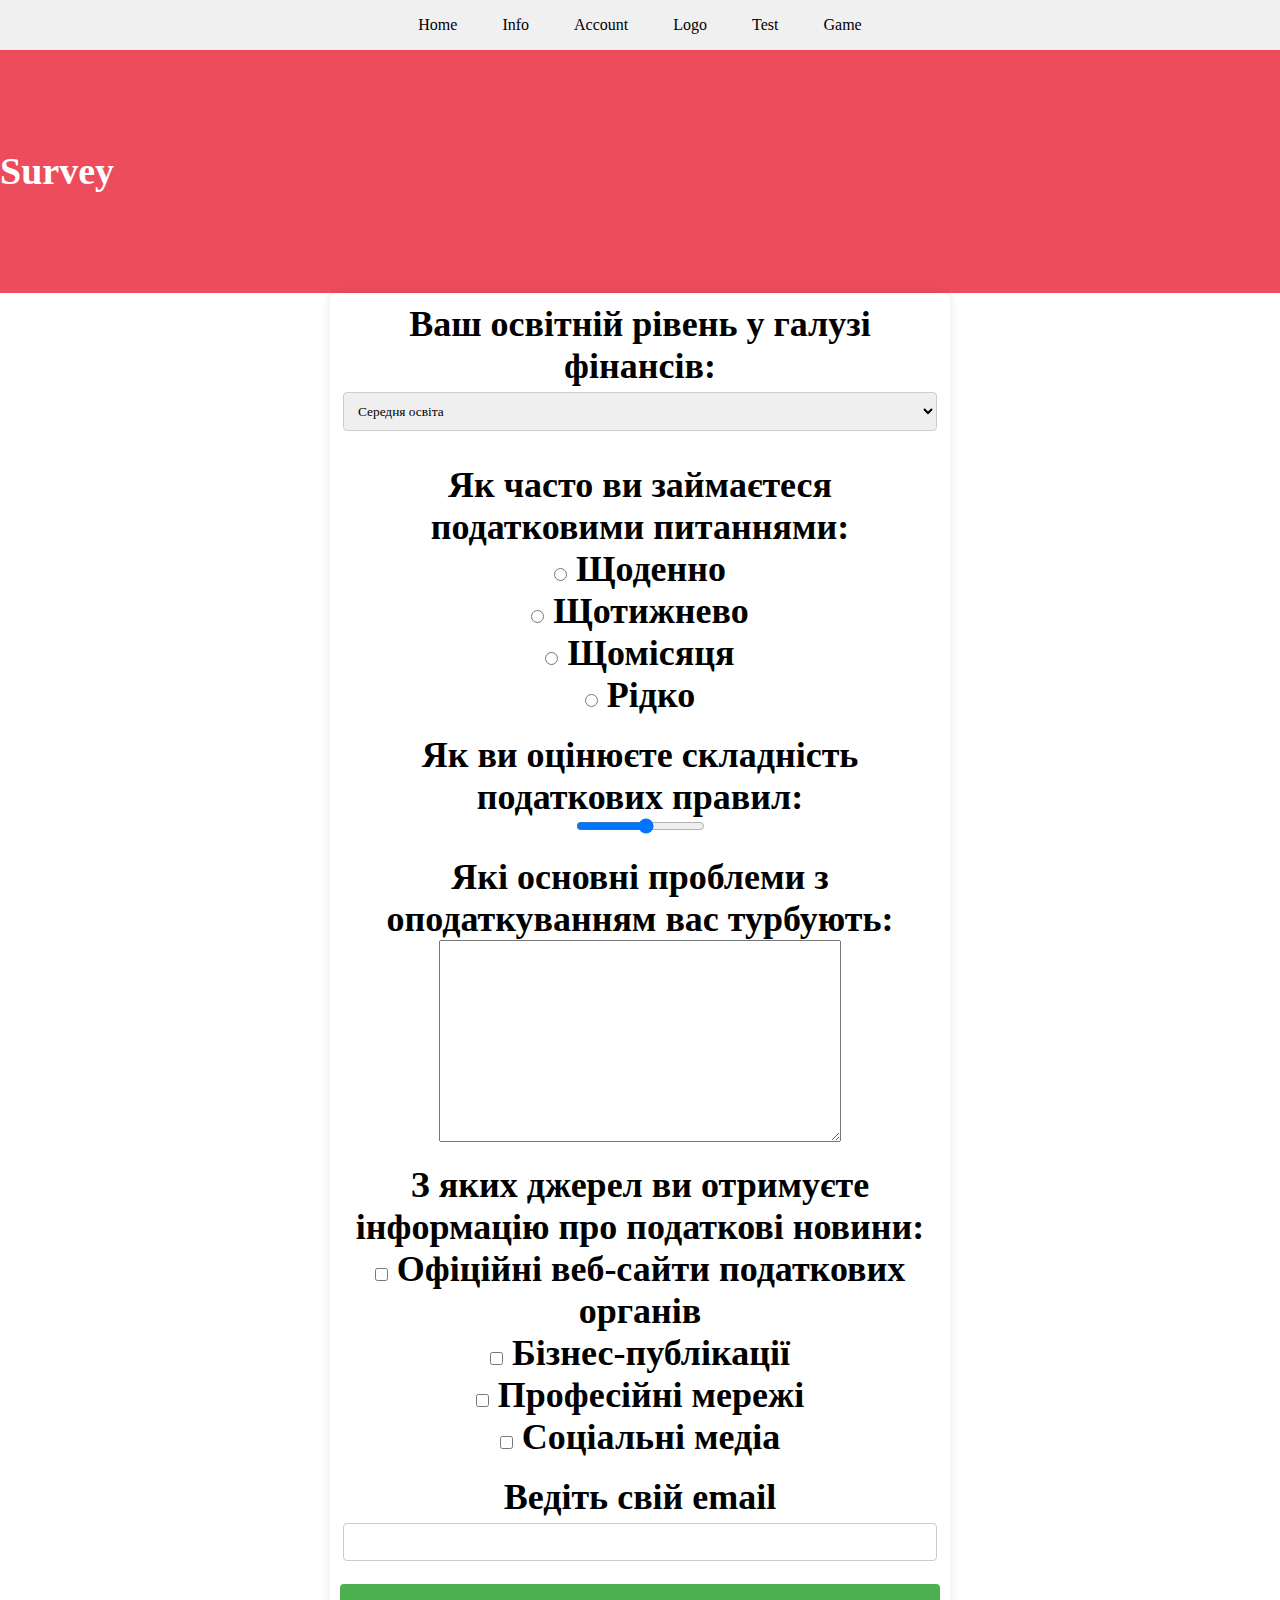
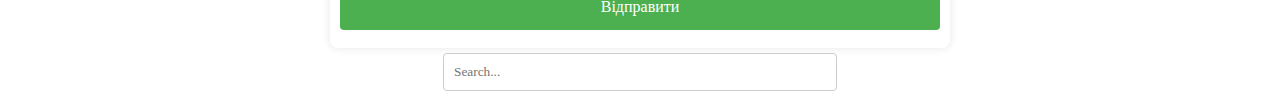
<file: info.html>
<!DOCTYPE html>
<html lang="en">
<head>
    <meta charset="UTF-8">
    <meta name="viewport" content="width=device-width, initial-scale=1.0">
    <title>Document</title>
    <link rel="stylesheet" href="styles/style.css">
    <link rel="stylesheet" href="styles/info.css">
</head>
<body>
    <nav class="nav-menu_responsive">
        <select class="responsive-nav">
            <option value="0">Home</option>
            <option value="1">Info</option>
            <option value="2">Profile</option>
            <option value="3">Logo</option>
            <option value="4">Test</option>
            <option value="5">Game</option>
        </select>
    </nav>
    <nav class="nav-menu">
        <div class="nav-block"><a href="index.html">Home</a>
        </div>
        <div class="nav-block"><a href="#">Info</a></div>
        <div class="nav-block"><a href="#">Account</a></div>
        <div class="nav-block"><a href="logo.html">Logo</a></div>
        <div class="nav-block"><a href="/test/test.html">Test</a></div>
        <div class="nav-block"><a href="/game/index.html">Game</a></div>
    </nav>
    <header>
        <div class="slogan-ask">
            <h1>Survey</h1>
        </div>

    </header>
    <main>
        <section>
            <form id="surveyForm">
                <label for="educationLevel">Ваш освітній рівень у галузі фінансів:</label><br>
                <select id="educationLevel" name="educationLevel">
                    <option value="highSchool">Середня освіта</option>
                    <option value="bachelor">Бакалавр</option>
                    <option value="master">Магістр</option>
                    <option value="phd">Доктор філософії (PhD)</option>
                    <option value="other">Інше</option>
                </select><br><br>
            
                <label>Як часто ви займаєтеся податковими питаннями:</label><br>
                <input type="radio" id="frequency1" name="frequency" value="daily">
                <label for="frequency1">Щоденно</label><br>
                <input type="radio" id="frequency2" name="frequency" value="weekly">
                <label for="frequency2">Щотижнево</label><br>
                <input type="radio" id="frequency3" name="frequency" value="monthly">
                <label for="frequency3">Щомісяця</label><br>
                <input type="radio" id="frequency4" name="frequency" value="rarely">
                <label for="frequency4">Рідко</label><br><br>
            
                <label>Як ви оцінюєте складність податкових правил:</label><br>
                <input type="range" id="taxComplexity" name="taxComplexity" min="1" max="10">
                <output for="taxComplexity" id="taxComplexityValue"></output><br><br>
            
                <label for="taxIssues">Які основні проблеми з оподаткуванням вас турбують:</label><br>
                <textarea id="taxIssues" name="taxIssues" rows="4"></textarea><br><br>

                <label for="taxNews">З яких джерел ви отримуєте інформацію про податкові новини:</label><br>
                <input type="checkbox" id="taxNews1" name="taxNews" value="officialWebsites">
                <label for="taxNews1">Офіційні веб-сайти податкових органів</label><br>
                <input type="checkbox" id="taxNews2" name="taxNews" value="businessPublications">
                <label for="taxNews2">Бізнес-публікації</label><br>
                <input type="checkbox" id="taxNews3" name="taxNews" value="professionalNetworks">
                <label for="taxNews3">Професійні мережі</label><br>
                <input type="checkbox" id="taxNews4" name="taxNews" value="socialMedia">
                <label for="taxNews4">Соціальні медіа</label><br><br>

                <label for="email"> Ведіть свій email</label>
                <input type="email" id="email" name="email">
            
                <button type="submit">Відправити</button>
        </section>
        <section>
            <div class="search-container">
                <input type="text" id="searchInput" placeholder="Search...">
                <div id="searchResults"></div>
            </div>
        </section>
    </main>
    <script>
        const searchInput = document.getElementById('searchInput');
    
        searchInput.addEventListener('input', function() {
        const searchTerm = this.value.trim().toLowerCase();
        const surveyResults = JSON.parse(localStorage.getItem('surveys')) || [];
        const searchResultsContainer = document.getElementById('searchResults');
        if (searchResultsContainer) {
            searchResultsContainer.innerHTML = '';
        }
    
        // Перевірка, чи введений текст не порожній рядок
        if (searchTerm !== '') {
            const searchResults = surveyResults.filter(result => {
                return result.email && result.email.toLowerCase().includes(searchTerm);
            });
    
            if (searchResults.length > 0) {
                const resultsList = document.createElement('ul');
                searchResults.forEach(result => {
                    const listItem = document.createElement('li');
                    listItem.textContent = JSON.stringify(result, null, 2);
                    resultsList.appendChild(listItem);
                });
                searchResultsContainer.appendChild(resultsList);
            } else {
                const noResultsMessage = document.createElement('p');
                noResultsMessage.textContent = 'No results found.';
                searchResultsContainer.appendChild(noResultsMessage);
            }
        }
    });
    </script>
</body>
<script src="script.js"></script>
</html>
</file>
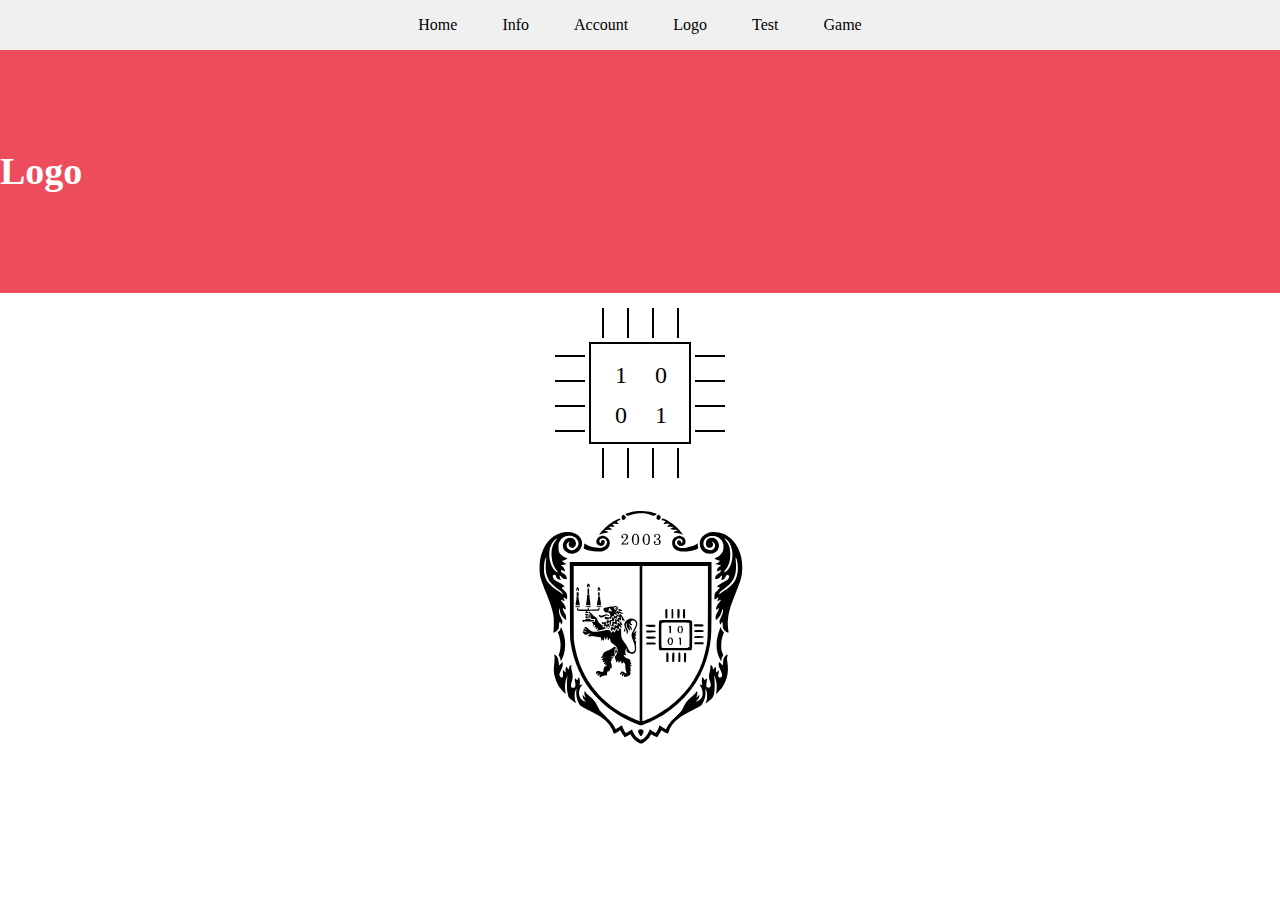
<file: logo.html>
<!DOCTYPE html>
<html lang="en">
<head>
    <meta charset="UTF-8">
    <meta name="viewport" content="width=device-width, initial-scale=1.0">
    <title>Document</title>
    <link rel="stylesheet" href="styles/style.css">

</head>
<body>
    <nav class="nav-menu_responsive">
        <select class="responsive-nav">
            <option value="0">Home</option>
            <option value="1">Info</option>
            <option value="2">Profile</option>
            <option value="3">Logo</option>
            <option value="4">Test</option>
            <option value="5">Game</option>
        </select>
    </nav>
    <nav class="nav-menu">
        <div class="nav-block"><a href="index.html">Home</a></div>
        <div class="nav-block"><a href="info.html">Info</a></div>
        <div class="nav-block"><a href="#">Account</a></div>
        <div class="nav-block"><a href="logo.html">Logo</a></div>
        <div class="nav-block"><a href="/test/test.html">Test</a></div>
        <div class="nav-block"><a href="/game/index.html">Game</a></div>
    </nav>
    <header>
        <div class="slogan-Logo">
            <h1>Logo</h1>
        </div>
    </header>
    <main>
        <section>
        <svg width="200" height="200" xmlns="http://www.w3.org/2000/svg">

            <rect width="100" height="100" x="50" y="50" fill="none" stroke="black" stroke-width="2"/>
            <!--Ліво-->
            <line x1="15" y1="63" x2="45" y2="63" stroke="black" stroke-width="2"/>
            <line x1="15" y1="88" x2="45" y2="88" stroke="black" stroke-width="2"/>
            <line x1="15" y1="113" x2="45" y2="113" stroke="black" stroke-width="2"/>
            <line x1="15" y1="138" x2="45" y2="138" stroke="black" stroke-width="2"/>
            <!--Низ-->
            <line x1="63" y1="155" x2="63" y2="185" stroke="black" stroke-width="2"/>
            <line x1="88" y1="155" x2="88" y2="185" stroke="black" stroke-width="2"/>
            <line x1="113" y1="155" x2="113" y2="185" stroke="black" stroke-width="2"/>
            <line x1="138" y1="155" x2="138" y2="185" stroke="black" stroke-width="2"/>
            <!--Право-->
            <line x1="155" y1="63" x2="185" y2="63" stroke="black" stroke-width="2"/>
            <line x1="155" y1="88" x2="185" y2="88" stroke="black" stroke-width="2"/>
            <line x1="155" y1="113" x2="185" y2="113" stroke="black" stroke-width="2"/>
            <line x1="155" y1="138" x2="185" y2="138" stroke="black" stroke-width="2"/>
            <!--Верх-->
            <line x1="63" y1="15" x2="63" y2="45" stroke="black" stroke-width="2"/>
            <line x1="88" y1="15" x2="88" y2="45" stroke="black" stroke-width="2"/>
            <line x1="113" y1="15" x2="113" y2="45" stroke="black" stroke-width="2"/>
            <line x1="138" y1="15" x2="138" y2="45" stroke="black" stroke-width="2"/>
          
            <!--Цифри-->
            <text x="75" y="90" font-family="Arial" font-size="24" fill="black">1</text>
            <text x="115" y="90" font-family="Arial" font-size="24" fill="black">0</text>
            <text x="75" y="130" font-family="Arial" font-size="24" fill="black">0</text>
            <text x="115" y="130" font-family="Arial" font-size="24" fill="black">1</text>
        </svg>
    </section>
    <section>
        <svg version="1.0" xmlns="http://www.w3.org/2000/svg"
            width="210px" height="260px" viewBox="0 0 640.000000 730.000000"
            preserveAspectRatio="xMidYMid meet">

                <g transform="translate(0.000000,730.000000) scale(0.100000,-0.100000)"
                fill="#000000" stroke="none">
                <path d="M3130 7184 c-154 -17 -370 -73 -370 -95 0 -15 53 -49 76 -49 13 0 62
                13 109 29 177 62 388 62 566 1 47 -17 97 -30 110 -30 30 0 92 37 84 50 -9 15
                -116 51 -209 71 -88 18 -296 31 -366 23z"/>
                <path d="M2660 7050 c-41 -41 -15 -140 36 -140 8 0 29 14 46 30 35 36 33 71
                -8 108 -31 27 -48 28 -74 2z"/>
                <path d="M3731 7053 c-12 -10 -24 -35 -27 -55 -5 -30 -2 -41 19 -62 32 -31 46
                -32 81 -5 35 28 36 80 1 114 -29 30 -45 31 -74 8z"/>
                <path d="M2520 6937 c-84 -35 -161 -81 -257 -156 -95 -74 -234 -210 -283 -278
                l-31 -42 45 19 c24 11 90 28 146 37 101 17 102 17 78 35 -12 10 -43 23 -67 30
                -39 10 -42 12 -23 19 13 5 67 10 122 11 55 2 100 6 100 10 0 9 -59 53 -85 63
                -32 13 40 26 103 19 28 -3 52 -2 52 3 0 12 -31 56 -49 69 -20 16 48 23 119 14
                30 -4 57 -6 59 -4 3 3 -11 20 -29 39 -39 40 -36 46 36 69 50 16 51 18 40 41
                -6 14 -13 25 -16 25 -3 0 -30 -11 -60 -23z"/>
                <path d="M3862 6936 c-10 -22 -8 -24 49 -41 33 -10 62 -21 64 -25 2 -4 -9 -20
                -25 -35 -44 -43 -40 -54 18 -43 26 5 69 6 96 2 l50 -6 -27 -14 c-15 -8 -34
                -28 -43 -46 l-16 -31 46 7 c47 7 136 -1 136 -13 0 -3 -18 -14 -39 -24 -70 -32
                -60 -44 46 -51 89 -7 169 -24 119 -25 -24 -1 -106 -40 -106 -50 0 -4 44 -15
                98 -25 53 -9 116 -25 140 -36 l42 -19 -31 46 c-122 177 -422 408 -580 446 -21
                5 -28 2 -37 -17z"/>
                <path d="M925 6544 c-336 -39 -596 -276 -724 -659 -45 -136 -61 -248 -61 -433
                0 -247 13 -295 213 -797 116 -291 170 -456 204 -622 21 -102 25 -438 6 -510
                -10 -41 -10 -43 11 -43 34 0 96 44 127 90 25 37 29 53 29 110 0 82 16 136 36
                120 7 -7 18 -28 25 -48 l12 -37 19 40 c24 53 17 87 -40 203 -39 81 -46 103
                -50 172 -5 86 10 112 22 38 4 -24 16 -72 28 -108 17 -53 33 -76 84 -127 34
                -35 68 -63 74 -63 9 0 11 20 8 68 -3 59 -10 79 -47 143 -24 41 -46 91 -49 113
                l-5 39 39 -27 c47 -32 54 -32 54 -3 0 49 -33 116 -95 193 -71 87 -68 104 10
                60 43 -23 45 -24 45 -5 0 11 -9 38 -20 59 -25 50 -11 53 48 10 40 -29 41 -29
                48 -8 11 37 7 112 -10 152 -9 21 -43 65 -76 97 -79 78 -87 95 -54 103 14 4 34
                4 45 1 15 -5 18 -3 12 12 -18 50 -49 76 -151 125 -131 63 -159 83 -183 130
                -34 66 -21 108 34 108 23 0 31 -6 43 -37 8 -21 20 -49 27 -62 13 -26 62 -51
                102 -51 l25 0 -20 37 c-19 37 -27 93 -13 93 4 0 31 -23 59 -51 47 -46 58 -52
                105 -57 l52 -5 -7 42 c-9 58 -29 85 -89 122 -60 36 -86 65 -87 96 0 19 3 21
                31 13 17 -5 42 -16 55 -25 34 -22 37 -20 31 31 -5 49 -29 81 -84 115 -18 12
                -33 24 -33 28 0 5 26 11 58 14 31 3 70 10 86 17 l30 11 -50 23 c-27 13 -60 35
                -72 49 l-24 25 57 12 c36 8 68 22 88 40 l32 28 -30 7 c-62 13 -127 50 -170 96
                -65 70 -78 106 -79 229 -1 93 2 111 25 160 52 110 157 180 283 188 84 5 129
                -6 199 -50 52 -33 91 -91 102 -149 21 -115 -94 -239 -222 -239 -87 0 -156 87
                -138 171 9 40 52 89 77 89 20 0 20 -1 4 -19 -22 -24 -25 -81 -7 -115 16 -28
                67 -56 104 -56 32 0 80 40 97 80 18 43 7 113 -23 154 -87 113 -270 90 -339
                -43 -53 -101 -33 -218 50 -293 154 -139 388 -83 478 114 119 262 -135 511
                -481 472z m-272 -234 c-112 -123 -162 -293 -148 -499 12 -185 60 -321 155
                -439 47 -58 48 -60 20 -50 -87 30 -177 166 -221 333 -28 107 -31 292 -5 385
                38 139 109 251 185 290 20 10 37 17 39 15 2 -2 -9 -17 -25 -35z m-314 -611
                c-6 -35 -11 -129 -12 -209 0 -170 18 -254 83 -386 32 -66 55 -96 124 -161 46
                -44 110 -97 142 -118 98 -64 134 -95 154 -136 28 -53 26 -55 -22 -16 -24 19
                -95 69 -158 110 -122 80 -237 188 -283 267 -14 25 -41 88 -59 140 -31 91 -32
                102 -32 240 0 98 5 169 17 219 15 67 42 129 53 119 2 -2 -1 -33 -7 -69z"/>
                <path d="M5358 6539 c-139 -20 -274 -119 -317 -234 -19 -49 -22 -74 -19 -135
                7 -117 63 -206 162 -258 44 -23 63 -27 136 -27 125 1 216 49 261 138 66 129
                -2 302 -133 338 -52 14 -139 0 -178 -30 -60 -44 -81 -142 -46 -209 34 -66 126
                -80 177 -26 31 33 33 102 5 133 -19 21 -19 21 1 21 10 0 32 -13 48 -30 40 -42
                46 -112 13 -160 -48 -72 -136 -89 -227 -44 -67 34 -100 82 -108 158 -10 100
                34 172 140 228 35 19 58 23 132 23 82 0 97 -3 157 -33 76 -37 120 -82 157
                -162 35 -73 36 -209 4 -282 -40 -89 -136 -170 -228 -192 l-30 -8 32 -28 c19
                -17 53 -33 89 -41 l57 -13 -38 -32 c-20 -18 -56 -40 -79 -47 l-41 -15 30 -12
                c17 -6 59 -15 95 -18 l65 -7 -52 -40 c-58 -45 -73 -70 -73 -121 l0 -34 40 20
                c110 56 105 -15 -7 -87 -62 -39 -93 -83 -93 -130 0 -31 2 -33 36 -33 46 0 70
                13 124 69 l45 46 3 -31 c2 -18 -4 -48 -12 -68 -15 -35 -15 -36 9 -36 49 0 73
                19 110 85 35 62 39 66 68 63 48 -5 57 -41 26 -104 -23 -47 -29 -52 -149 -111
                -89 -45 -136 -74 -162 -104 -42 -46 -48 -63 -18 -54 27 9 60 -3 60 -21 0 -8
                -31 -45 -70 -82 -38 -38 -74 -81 -80 -96 -10 -27 -15 -176 -5 -176 2 0 26 14
                52 30 63 40 78 39 53 -2 -11 -18 -20 -45 -20 -60 l0 -27 45 25 c75 42 81 27
                19 -46 -65 -76 -92 -124 -103 -185 -10 -54 2 -58 50 -18 l32 28 -5 -42 c-3
                -23 -22 -68 -42 -100 -20 -33 -41 -77 -47 -98 -12 -42 -4 -125 12 -125 15 0
                97 88 124 134 13 22 35 78 48 124 25 89 37 96 37 22 0 -62 -24 -139 -71 -228
                -43 -81 -47 -114 -23 -170 l16 -37 15 35 c8 19 20 41 26 48 17 21 25 -10 26
                -94 1 -54 7 -81 24 -115 28 -52 98 -109 134 -109 24 0 25 2 19 40 -21 135 -27
                250 -16 355 24 229 77 412 239 816 167 419 189 501 198 734 10 277 -64 552
                -203 758 -83 122 -228 245 -356 301 -103 46 -285 71 -400 55z m478 -221 c79
                -53 141 -174 171 -333 45 -234 -44 -543 -183 -637 -84 -57 -87 -44 -15 52 105
                140 141 257 141 460 0 70 -7 155 -15 193 -18 85 -73 191 -130 251 -52 54 -38
                60 31 14z m304 -590 c31 -72 53 -261 40 -360 -15 -124 -46 -234 -87 -308 -43
                -77 -180 -218 -244 -250 -50 -25 -170 -109 -211 -148 -30 -28 -36 -17 -14 26
                19 36 56 69 151 133 99 67 209 176 253 251 93 158 120 360 86 646 -4 28 -4 52
                0 52 4 0 16 -19 26 -42z"/>
                <path d="M2674 6471 c-32 -20 -49 -59 -39 -91 8 -26 36 -34 54 -15 15 15 14
                18 -6 35 -29 23 -29 35 -1 54 30 21 71 20 91 -2 38 -41 15 -98 -83 -207 l-72
                -80 103 -3 c113 -3 119 0 119 56 0 41 -12 41 -27 1 -12 -31 -13 -31 -68 -27
                -30 3 -58 8 -62 11 -3 4 28 39 69 77 43 39 79 81 82 96 21 84 -80 144 -160 95z"/>
                <path d="M3000 6462 c-91 -92 -48 -312 62 -312 74 0 112 58 112 170 0 87 -18
                131 -64 155 -44 23 -78 19 -110 -13z m106 -13 c25 -28 33 -188 11 -240 -26
                -63 -88 -57 -108 9 -18 60 -8 205 15 231 24 27 58 27 82 0z"/>
                <path d="M3330 6462 c-67 -68 -66 -230 3 -288 52 -44 120 -27 153 39 21 39 23
                148 5 200 -25 74 -110 100 -161 49z m113 -32 c15 -28 17 -53 15 -129 -4 -87
                -6 -95 -31 -116 -60 -52 -97 -1 -97 135 0 117 17 153 70 148 17 -2 31 -14 43
                -38z"/>
                <path d="M3668 6474 c-34 -18 -47 -59 -25 -81 8 -8 20 -12 26 -9 14 9 14 43 1
                51 -19 12 11 35 45 35 36 0 50 -12 60 -53 11 -42 -17 -77 -60 -77 -19 0 -35
                -4 -35 -10 0 -5 15 -10 34 -10 54 0 74 -31 66 -105 -3 -33 -20 -45 -65 -45
                -52 0 -75 21 -51 45 20 20 20 29 1 45 -12 10 -18 10 -30 0 -23 -19 -18 -58 11
                -87 23 -22 32 -25 80 -21 67 6 104 35 104 84 0 47 -9 63 -43 81 -30 15 -31 16
                -10 24 49 18 56 78 14 120 -33 33 -78 38 -123 13z"/>
                <path d="M1997 6418 c-21 -6 -56 -27 -77 -47 -69 -66 -72 -158 -6 -218 30 -28
                43 -33 83 -33 66 0 108 28 124 80 24 80 -24 126 -88 85 -20 -14 -24 -22 -19
                -46 7 -34 -12 -39 -37 -11 -24 26 -21 56 7 89 22 25 31 28 86 28 58 0 64 -2
                90 -33 52 -63 48 -125 -14 -187 -55 -54 -109 -69 -224 -62 -115 7 -228 37
                -333 89 l-87 43 0 -41 c-1 -22 -6 -53 -12 -68 -15 -41 -14 -42 43 -65 105 -42
                208 -63 348 -68 121 -5 144 -3 209 16 121 37 190 130 190 255 -1 88 -69 173
                -156 195 -50 13 -75 13 -127 -1z"/>
                <path d="M4365 6423 c-125 -28 -185 -96 -185 -211 0 -117 76 -209 203 -247
                123 -37 387 -10 546 56 40 17 50 26 45 38 -3 9 -8 44 -11 78 l-6 62 -40 -26
                c-97 -61 -288 -113 -418 -113 -76 0 -94 4 -140 28 -96 50 -122 132 -65 206 47
                62 131 72 182 21 26 -26 32 -73 12 -93 -21 -21 -38 -13 -38 18 0 60 -89 80
                -110 24 -18 -46 -11 -75 24 -110 31 -31 40 -34 90 -34 50 0 60 4 93 33 31 29
                37 41 41 89 7 90 -43 155 -138 177 -47 11 -53 11 -85 4z"/>
                <path d="M1063 4463 c3 -1133 4 -1172 24 -1298 100 -614 334 -1128 714 -1570
                329 -383 797 -705 1313 -905 103 -39 112 -41 150 -30 80 23 243 93 377 161
                706 358 1236 931 1512 1634 113 288 176 554 212 890 12 115 15 334 15 1213 l0
                1072 -2160 0 -2161 0 4 -1167z m2127 -1319 l0 -2365 -22 7 c-57 18 -265 112
                -383 173 -748 386 -1266 1008 -1499 1802 -38 130 -80 331 -96 459 -6 53 -10
                495 -10 1187 l0 1103 1005 0 1005 0 0 -2366z m2080 1308 c0 -885 -2 -1078 -15
                -1180 -30 -238 -76 -444 -148 -657 -57 -167 -83 -229 -170 -398 -138 -270
                -304 -497 -526 -717 -218 -217 -453 -392 -723 -538 -116 -63 -341 -165 -392
                -178 l-26 -6 0 2366 0 2366 1000 0 1000 0 0 -1058z"/>
                <path d="M1600 4953 c-14 -18 -20 -38 -18 -62 4 -46 26 -52 30 -9 4 39 23 35
                23 -4 0 -31 5 -34 23 -16 16 16 15 53 -3 88 -19 37 -28 37 -55 3z"/>
                <path d="M1271 4839 c-15 -24 -17 -38 -10 -62 5 -18 9 -33 9 -34 0 -2 4 -3 10
                -3 5 0 9 8 8 18 -2 32 2 52 12 52 6 0 10 -16 10 -35 0 -39 14 -46 30 -15 8 16
                6 30 -9 65 -11 25 -25 45 -31 45 -5 0 -19 -14 -29 -31z"/>
                <path d="M1931 4856 c-19 -23 -29 -69 -20 -94 10 -26 29 -30 27 -4 -2 32 2 52
                12 52 6 0 10 -16 10 -35 0 -25 4 -33 14 -29 25 9 26 46 4 86 -24 42 -30 45
                -47 24z"/>
                <path d="M1600 4733 c0 -92 0 -93 25 -93 25 0 25 1 25 93 0 92 0 92 -25 92
                -25 0 -25 0 -25 -92z"/>
                <path d="M1270 4650 l0 -60 30 0 30 0 0 60 0 60 -30 0 -30 0 0 -60z"/>
                <path d="M1922 4653 c3 -51 6 -58 26 -61 21 -3 22 0 22 57 0 59 -1 61 -25 61
                -25 0 -26 -2 -23 -57z"/>
                <path d="M1586 4602 c3 -16 -1 -77 -10 -136 -25 -166 -28 -156 49 -156 l65 0
                0 33 c0 17 -7 70 -15 117 -8 47 -15 104 -15 128 l0 42 -40 0 c-38 0 -39 -1
                -34 -28z"/>
                <path d="M1265 4557 c4 -13 -1 -56 -9 -97 -9 -41 -16 -92 -16 -112 l0 -38 60
                0 60 0 0 38 c-1 20 -7 64 -15 97 -8 33 -15 77 -15 98 0 36 -1 37 -35 37 -32 0
                -35 -2 -30 -23z"/>
                <path d="M1920 4543 c-1 -21 -7 -67 -15 -103 -8 -36 -14 -80 -15 -97 l0 -33
                60 0 60 0 0 39 c0 22 -7 73 -15 113 -9 40 -13 83 -10 96 5 20 2 22 -30 22 -34
                0 -35 -1 -35 -37z"/>
                <path d="M2426 4283 c-4 -5 -35 -8 -69 -9 -34 0 -89 -7 -122 -16 -33 -9 -77
                -19 -98 -23 -57 -9 -66 -39 -30 -98 28 -46 28 -46 84 -47 47 0 59 -4 82 -28
                33 -34 36 -81 7 -107 -15 -14 -28 -16 -67 -10 -26 4 -56 11 -65 16 -25 13 -34
                -25 -14 -56 19 -30 51 -32 100 -8 29 13 40 14 61 5 21 -10 25 -9 25 6 0 9 9
                32 21 51 15 25 23 31 32 22 17 -17 24 -13 30 17 12 52 23 59 50 34 l24 -23 7
                43 7 43 25 -33 c32 -40 41 -40 49 -1 6 27 8 29 23 15 26 -22 67 -29 93 -15 22
                12 21 13 -26 26 -27 8 -60 24 -74 34 -25 20 -25 20 -38 -3 -12 -22 -12 -22
                -13 -2 0 35 -12 36 -47 2 -18 -17 -33 -29 -33 -25 0 13 32 61 57 85 30 30 31
                76 1 96 -24 17 -69 21 -82 9z m64 -50 c-1 -10 -10 -29 -21 -43 l-21 -25 -24
                28 c-37 43 -32 57 21 57 36 0 45 -3 45 -17z m-135 -95 c0 -5 -3 -8 -7 -8 -5 0
                -33 0 -64 0 -49 0 -55 2 -44 15 7 9 13 33 13 55 l0 40 51 -47 c28 -27 51 -51
                51 -55z"/>
                <path d="M2433 4218 c2 -7 10 -13 17 -13 7 0 15 6 18 13 2 7 -5 12 -18 12 -13
                0 -20 -5 -17 -12z"/>
                <path d="M2275 4160 c3 -5 16 -10 28 -10 18 0 19 2 7 10 -20 13 -43 13 -35 0z"/>
                <path d="M1220 4271 c0 -14 27 -21 80 -21 53 0 80 7 80 21 0 5 -36 9 -80 9
                -44 0 -80 -4 -80 -9z"/>
                <path d="M1544 4265 c13 -10 43 -15 81 -15 38 0 68 5 81 15 17 13 9 14 -81 14
                -90 0 -98 -1 -81 -14z"/>
                <path d="M1880 4265 c17 -20 119 -20 146 0 17 13 10 14 -70 15 -77 0 -87 -2
                -76 -15z"/>
                <path d="M1280 4202 c0 -61 5 -62 347 -62 288 0 311 1 326 18 24 27 22 72 -2
                72 -13 0 -21 -8 -23 -22 -3 -22 -6 -23 -145 -26 l-143 -3 0 26 c0 20 -4 26
                -17 23 -11 -2 -18 -12 -17 -26 1 -22 -1 -22 -143 -22 l-143 0 0 25 c0 18 -5
                25 -20 25 -15 0 -20 -7 -20 -28z"/>
                <path d="M2541 4186 c-10 -12 -7 -18 18 -30 30 -16 92 -22 104 -10 7 7 -78 54
                -97 54 -8 0 -19 -6 -25 -14z"/>
                <path d="M1540 4115 c-21 -26 -4 -45 40 -45 33 0 40 3 40 20 0 13 -10 24 -26
                30 -34 13 -39 13 -54 -5z"/>
                <path d="M1634 4093 c2 -20 10 -29 27 -33 26 -6 26 -6 28 -84 1 -71 17 -86 85
                -86 29 0 55 -2 57 -5 3 -2 3 -20 1 -40 -4 -34 -5 -35 -48 -35 -24 0 -44 -4
                -44 -9 0 -6 9 -26 21 -46 14 -24 19 -44 15 -63 l-6 -27 24 28 c14 15 28 27 31
                27 9 0 5 -51 -6 -72 -15 -28 -4 -34 27 -14 34 23 39 15 19 -24 -21 -40 -15
                -46 18 -20 14 11 28 20 31 20 12 0 6 -36 -10 -59 -16 -22 -16 -23 2 -17 89 27
                155 45 184 51 64 12 67 14 62 40 -3 20 -9 24 -28 19 -13 -3 -35 -3 -49 0 -22
                6 -24 9 -14 27 6 11 9 22 7 23 -2 1 -23 14 -48 28 -65 38 -96 75 -114 139 -17
                60 -25 70 -91 109 -24 14 -66 53 -94 88 -57 68 -92 82 -87 35z"/>
                <path d="M1531 4036 c-17 -20 12 -46 50 -46 33 0 48 22 29 45 -16 19 -64 19
                -79 1z"/>
                <path d="M1633 4029 c8 -13 7 -21 -2 -33 -11 -13 -11 -19 -1 -31 7 -8 10 -22
                6 -30 -4 -10 1 -15 14 -15 18 0 20 7 20 59 0 54 -2 59 -24 63 -21 4 -23 3 -13
                -13z"/>
                <path d="M2580 4036 c0 -7 -7 -19 -15 -26 -13 -11 -20 -9 -38 9 -27 25 -37 27
                -37 6 0 -8 -5 -26 -12 -39 -11 -25 -11 -26 -25 -6 -24 34 -30 28 -58 -55 -6
                -18 -8 -17 -20 10 l-13 30 -11 -30 c-7 -16 -9 -40 -6 -53 5 -22 4 -24 -20 -18
                -20 5 -32 0 -55 -23 -29 -28 -30 -29 -30 -7 0 12 5 27 12 34 16 16 3 15 -31
                -3 -34 -17 -41 -33 -41 -86 l0 -39 28 17 c15 9 37 26 50 37 l22 19 0 -59 c0
                -32 4 -65 9 -72 11 -18 35 98 27 126 -7 20 -4 21 43 15 49 -6 51 -5 51 19 0
                28 19 88 28 88 3 0 14 -8 25 -17 11 -10 22 -13 24 -8 2 6 11 27 21 48 l17 38
                35 -37 c27 -28 31 -36 15 -32 -11 3 -27 7 -35 9 -11 3 -16 -6 -18 -28 -4 -38
                -23 -43 -61 -16 l-24 16 5 -51 5 -52 -47 0 c-45 0 -47 -1 -43 -25 3 -14 -3
                -38 -16 -58 l-21 -35 22 -5 c13 -2 31 -8 42 -12 16 -7 18 -3 15 44 -5 59 5 64
                58 31 l33 -20 6 26 c4 15 2 41 -4 60 -5 19 -7 34 -4 34 15 0 72 -40 72 -50 0
                -6 5 -8 10 -5 12 8 13 52 1 59 -12 8 -21 46 -11 46 5 0 11 -9 15 -19 3 -11 12
                -22 21 -25 23 -9 36 38 23 86 -5 22 -8 42 -5 45 8 8 30 -41 35 -82 6 -36 9
                -40 44 -48 45 -11 56 -4 35 20 -9 10 -28 44 -43 76 -31 68 -105 133 -105 93z"/>
                <path d="M2091 4014 c-65 -25 -69 -25 -135 1 -16 7 -17 5 -11 -16 20 -64 71
                -76 145 -33 67 39 96 45 140 30 32 -11 37 -11 33 1 -7 19 -57 43 -85 42 -13 0
                -52 -12 -87 -25z"/>
                <path d="M1540 3965 c-10 -12 -10 -18 0 -30 16 -20 69 -20 76 0 14 36 -50 62
                -76 30z"/>
                <path d="M2890 3901 c-43 -14 -104 -48 -121 -67 -61 -70 -63 -133 -8 -248 36
                -75 40 -89 31 -116 -15 -43 13 -38 37 7 17 33 14 51 -24 124 -38 73 -43 115
                -20 164 13 30 13 29 8 -16 -7 -56 10 -110 46 -152 16 -18 33 -41 39 -52 19
                -36 27 27 7 65 -9 17 -15 34 -13 36 7 7 47 -53 54 -81 9 -35 24 -14 24 33 0
                27 -9 42 -45 76 -34 32 -45 50 -45 72 l1 29 14 -32 c16 -37 45 -49 77 -32 l22
                12 -22 8 c-44 16 -49 97 -7 113 48 18 97 1 120 -44 30 -59 12 -126 -69 -253
                -21 -32 -42 -82 -49 -112 -12 -57 -12 -55 70 -280 18 -50 26 -92 27 -147 1
                -91 -15 -116 -82 -125 -37 -5 -45 -2 -75 28 -20 20 -44 61 -58 98 -14 39 -50
                101 -91 155 -96 128 -112 174 -113 313 0 103 -2 114 -22 135 -22 21 -23 22
                -23 3 0 -22 -35 -85 -47 -85 -5 0 -16 15 -26 32 l-18 32 -19 -39 c-10 -22 -25
                -49 -34 -60 -14 -17 -17 -18 -26 -5 -29 45 -27 45 -55 12 -33 -39 -45 -40 -45
                -4 0 68 -80 79 -260 37 -235 -56 -321 -44 -417 55 -47 49 -63 60 -90 60 -22 0
                -36 -6 -43 -20 -9 -17 -8 -20 8 -20 19 0 77 -39 69 -46 -2 -3 -18 3 -35 13
                -25 14 -34 15 -56 5 -34 -15 -33 -37 0 -39 29 -1 75 -31 82 -53 3 -8 -7 -5
                -26 8 -33 24 -54 27 -82 12 -17 -9 -16 -13 17 -49 44 -50 75 -58 120 -31 44
                26 86 27 81 3 -2 -12 -14 -19 -36 -21 -38 -4 -41 -15 -10 -36 26 -18 69 -21
                85 -5 7 7 26 6 64 -5 29 -9 91 -19 137 -23 78 -6 84 -8 94 -32 5 -14 8 -38 5
                -53 -5 -35 8 -36 26 -1 14 26 15 26 25 6 22 -39 37 -34 39 15 1 42 23 88 23
                49 0 -21 21 -67 30 -67 4 0 10 12 13 28 3 15 13 36 21 47 15 19 15 19 17 -15
                0 -19 4 -46 8 -59 6 -23 8 -22 36 19 l30 43 6 -51 c8 -62 24 -89 80 -134 145
                -116 157 -137 141 -251 -7 -44 -16 -65 -39 -90 -41 -43 -47 -68 -27 -114 9
                -21 20 -56 23 -78 l7 -40 32 34 32 33 0 -28 c0 -16 4 -36 10 -44 7 -12 11 -10
                18 11 6 14 17 30 25 37 13 11 16 9 22 -10 4 -13 14 -34 22 -47 l15 -23 27 26
                27 26 24 -32 c21 -29 24 -43 22 -103 -2 -52 4 -87 21 -138 13 -37 20 -70 15
                -73 -5 -3 -27 8 -50 25 -41 30 -89 40 -114 23 -6 -4 -16 -17 -23 -30 -10 -19
                -9 -28 5 -50 17 -25 19 -25 22 -7 5 27 21 45 39 45 12 0 12 -3 -1 -16 -19 -18
                -21 -55 -4 -72 10 -10 16 -5 28 20 8 17 21 34 28 36 11 3 12 0 3 -16 -19 -36
                -14 -62 12 -62 39 0 122 29 152 52 26 21 27 24 21 87 -6 53 -5 64 5 54 7 -7
                17 -13 21 -13 13 0 -20 58 -39 70 -15 9 -13 10 10 5 34 -7 34 5 1 45 l-27 31
                24 -6 c14 -3 32 0 44 9 l20 15 -20 1 c-11 0 -27 5 -35 10 -12 7 -11 13 10 34
                19 21 21 26 7 26 -13 0 -17 9 -17 43 0 50 -23 77 -80 96 -55 18 -98 48 -115
                81 -17 33 -13 52 7 32 7 -7 22 -12 34 -12 22 0 23 1 8 35 -19 47 -18 91 6 150
                l20 50 -2 -50 c-2 -66 11 -88 74 -119 58 -29 106 -33 146 -12 67 34 86 96 71
                221 -7 54 -7 96 0 125 12 53 8 59 -19 35 -27 -24 -27 -3 0 56 28 62 26 76 -5
                55 -39 -26 -39 -19 -1 26 47 54 49 81 5 58 -16 -9 -15 -5 6 26 14 20 25 49 25
                65 l0 28 -40 -39 c-22 -22 -40 -35 -40 -30 0 4 23 56 51 114 58 118 69 173 46
                228 -29 68 -141 114 -217 89z"/>
                <path d="M1540 3880 c-8 -15 -21 -20 -55 -20 -38 0 -45 -3 -45 -20 0 -19 7
                -20 180 -20 173 0 180 1 180 20 0 18 -7 20 -54 20 -45 0 -54 3 -59 20 -4 17
                -14 20 -71 20 -55 0 -67 -3 -76 -20z"/>
                <path d="M2141 3807 c-15 -19 -76 -23 -87 -6 -10 16 -26 -15 -18 -35 9 -23 41
                -38 64 -31 17 5 18 3 10 -24 -5 -17 -11 -35 -15 -41 -10 -16 31 -12 45 5 20
                24 29 18 36 -25 8 -49 21 -52 30 -5 7 42 20 53 29 26 5 -17 55 -59 55 -46 0 2
                -7 23 -16 45 -10 25 -14 53 -10 72 l6 32 -23 -23 c-13 -12 -40 -24 -59 -27
                -34 -6 -34 -6 -30 29 2 19 2 43 0 52 -3 17 -4 17 -17 2z"/>
                <path d="M2603 3802 c-6 -4 -17 -20 -23 -36 l-10 -28 -21 26 c-26 33 -37 33
                -32 -1 3 -16 0 -41 -6 -56 l-11 -28 -29 20 c-37 27 -41 26 -41 -3 0 -14 -4
                -36 -10 -50 l-9 -25 -43 19 -43 19 -6 -32 c-3 -18 -8 -36 -10 -42 -4 -11 22
                -55 32 -55 4 0 12 14 19 31 l13 30 28 -27 27 -26 16 30 c9 17 16 38 16 47 0
                25 23 17 52 -17 23 -28 29 -31 38 -18 5 8 10 32 10 53 0 20 3 37 7 37 3 0 21
                -11 40 -26 32 -24 33 -25 33 -4 0 12 -12 37 -26 56 -30 39 -27 42 18 14 18
                -11 36 -20 39 -20 3 0 -7 27 -23 60 -16 33 -30 60 -31 60 -1 0 -7 -4 -14 -8z"/>
                <path d="M2215 3619 c-9 -13 -7 -15 28 -23 33 -8 34 -3 3 18 -17 10 -27 12
                -31 5z"/>
                <path d="M2718 3555 c-1 -30 0 -55 3 -55 3 0 14 9 24 20 15 17 16 24 5 50 -20
                48 -28 44 -32 -15z"/>
                <path d="M2368 3015 c-30 -27 -77 -55 -125 -74 -141 -57 -145 -59 -173 -129
                -14 -35 -36 -72 -50 -83 l-25 -20 52 3 c39 2 49 0 41 -9 -5 -7 -17 -15 -26
                -18 -10 -2 -23 -14 -30 -26 -13 -21 -12 -21 22 -17 20 2 36 2 36 0 0 -2 -9
                -17 -21 -33 -18 -25 -18 -29 -4 -29 9 0 25 5 37 11 27 14 35 4 15 -19 -10 -10
                -17 -29 -17 -42 0 -22 1 -22 18 -7 22 20 53 24 34 5 -24 -24 -14 -40 21 -34
                28 6 30 5 13 -6 -11 -7 -35 -27 -54 -44 -29 -26 -35 -38 -40 -85 -2 -30 -9
                -60 -14 -66 -14 -17 -57 -16 -88 2 -34 19 -95 19 -114 -1 -18 -18 -21 -69 -5
                -79 6 -4 17 2 25 14 8 12 22 21 31 21 14 0 13 -4 -5 -23 -26 -27 -27 -40 -8
                -56 12 -10 19 -8 35 8 12 12 29 21 38 21 14 0 13 -3 -5 -20 -26 -25 -27 -28
                -5 -52 16 -18 17 -18 39 3 24 22 78 38 131 39 40 0 53 22 53 85 0 43 1 45 20
                35 18 -9 20 -8 20 15 0 25 0 25 26 8 l26 -17 -7 32 c-3 17 -3 41 0 53 6 19 8
                19 25 4 16 -15 18 -13 25 27 10 53 7 80 -11 123 -20 48 -18 77 7 104 18 19 19
                25 8 32 -8 5 -17 9 -20 9 -4 0 -9 7 -13 15 -5 13 -2 14 15 4 12 -6 32 -8 45
                -5 24 6 24 6 -11 38 -41 35 -41 45 1 23 38 -19 54 -19 54 2 0 9 7 24 16 34 12
                14 13 22 4 39 -12 22 -4 170 9 170 4 0 17 -7 29 -16 18 -12 22 -12 22 -1 0 18
                -19 41 -50 60 -24 15 -27 14 -72 -28z"/>
                <path d="M2447 2923 c-6 -54 8 -102 24 -86 14 14 31 91 24 104 -4 5 -14 13
                -24 19 -16 8 -19 4 -24 -37z"/>
                <path d="M3982 4192 c-9 -6 -12 -42 -10 -143 l3 -134 30 0 30 0 0 140 c0 132
                -1 140 -20 143 -11 1 -26 -2 -33 -6z"/>
                <path d="M4165 4188 c-3 -8 -4 -72 -3 -144 l3 -129 25 0 25 0 0 140 c0 138 0
                140 -23 143 -12 2 -24 -3 -27 -10z"/>
                <path d="M4347 4193 c-4 -3 -7 -66 -7 -140 0 -114 2 -135 16 -140 9 -3 24 -2
                33 4 13 8 17 33 19 133 2 81 -1 127 -9 136 -12 15 -41 19 -52 7z"/>
                <path d="M4522 4188 c-14 -14 -17 -244 -3 -266 4 -8 19 -12 32 -10 24 3 24 3
                24 143 0 133 -1 140 -20 143 -11 1 -26 -3 -33 -10z"/>
                <path d="M3795 3846 c-17 -12 -18 -37 -20 -437 -2 -344 1 -428 12 -446 l13
                -23 480 0 479 0 15 22 c14 19 16 78 16 438 l0 417 -23 21 c-23 22 -25 22 -488
                22 -376 0 -469 -3 -484 -14z m903 -68 c9 -9 12 -106 12 -374 0 -199 -3 -369
                -6 -378 -5 -14 -52 -16 -420 -16 -398 0 -414 1 -424 19 -6 13 -10 149 -10 375
                0 309 2 357 16 370 13 14 65 16 418 16 299 0 405 -3 414 -12z"/>
                <path d="M4075 3670 c-3 -6 1 -13 9 -16 13 -5 16 -24 16 -100 0 -92 1 -94 23
                -94 23 0 23 2 23 110 l-1 110 -32 0 c-17 0 -35 -5 -38 -10z"/>
                <path d="M4377 3662 c-38 -42 -45 -132 -14 -173 36 -48 97 -45 128 5 32 52 19
                154 -21 176 -29 16 -75 12 -93 -8z m89 -48 c9 -46 -1 -113 -18 -131 -52 -52
                -92 113 -41 169 22 25 51 6 59 -38z"/>
                <path d="M4071 3304 c-66 -83 -10 -228 76 -199 63 22 83 147 33 200 -32 34
                -82 34 -109 -1z m86 -24 c37 -74 -8 -193 -55 -146 -22 21 -24 135 -3 160 19
                22 43 17 58 -14z"/>
                <path d="M4398 3323 c-22 -5 -24 -23 -3 -23 12 0 15 -18 15 -100 0 -93 1 -100
                20 -100 19 0 20 7 20 115 0 123 1 122 -52 108z"/>
                <path d="M4852 3698 l3 -33 132 -3 c125 -2 133 -1 143 18 23 42 0 50 -147 50
                l-134 0 3 -32z"/>
                <path d="M3385 3700 c-14 -44 8 -51 149 -48 l131 3 0 30 0 30 -137 3 c-131 2
                -137 2 -143 -18z"/>
                <path d="M4860 3545 c-6 -8 -10 -22 -8 -32 3 -16 16 -18 143 -18 127 0 140 2
                143 18 8 40 -14 47 -143 47 -95 0 -125 -3 -135 -15z"/>
                <path d="M3407 3542 c-13 -3 -17 -11 -15 -30 l3 -27 140 0 c128 0 140 2 143
                19 2 10 -1 23 -7 29 -9 9 -222 17 -264 9z"/>
                <path d="M4910 3371 c-50 -5 -55 -8 -55 -31 l0 -25 140 0 c128 0 140 2 143 19
                2 10 0 22 -5 26 -12 11 -158 19 -223 11z"/>
                <path d="M3397 3354 c-13 -13 -7 -52 9 -58 9 -3 66 -6 128 -6 120 0 151 10
                144 46 -3 17 -14 19 -139 22 -74 1 -138 -1 -142 -4z"/>
                <path d="M4856 3172 c-4 -11 -4 -27 0 -36 6 -15 23 -16 143 -14 l136 3 0 30 0
                30 -137 3 c-126 2 -137 1 -142 -16z"/>
                <path d="M3394 3166 c-3 -8 -4 -23 -2 -33 3 -16 16 -18 143 -18 140 0 140 0
                143 24 2 13 -2 28 -10 32 -7 5 -71 9 -141 9 -102 0 -129 -3 -133 -14z"/>
                <path d="M4012 2862 c-9 -7 -12 -42 -10 -143 l3 -134 30 0 30 0 3 129 c3 146
                -9 177 -56 148z"/>
                <path d="M4192 2858 c-14 -14 -17 -245 -3 -266 4 -8 19 -12 32 -10 24 3 24 4
                27 137 2 101 -1 136 -10 143 -18 11 -32 10 -46 -4z"/>
                <path d="M4377 2863 c-4 -3 -7 -69 -7 -145 l0 -138 24 0 c14 0 28 5 32 12 8
                12 6 257 -2 270 -6 10 -38 11 -47 1z"/>
                <path d="M4547 2854 c-4 -4 -7 -65 -7 -134 0 -104 3 -130 16 -141 11 -9 20
                -10 32 -2 15 9 17 30 17 144 l0 134 -25 3 c-14 2 -29 0 -33 -4z"/>
                <path d="M790 3640 c-1 -41 -36 -105 -69 -129 -30 -22 -31 -23 -15 -53 27 -52
                64 -219 71 -313 6 -100 -7 -206 -37 -296 l-20 -59 20 -28 c11 -15 25 -56 31
                -90 6 -35 15 -60 20 -55 16 17 68 130 87 193 52 169 55 401 9 580 -31 118 -95
                285 -97 250z"/>
                <path d="M5628 3574 c-129 -322 -125 -648 11 -909 l36 -70 7 59 c4 32 18 76
                31 98 l23 39 -30 87 c-27 79 -30 99 -30 212 1 129 18 220 64 343 l19 50 -39
                43 c-25 27 -41 56 -45 81 -4 21 -8 42 -9 47 -1 6 -18 -30 -38 -80z"/>
                <path d="M585 2793 c16 -41 16 -146 0 -268 -21 -158 -15 -277 20 -400 48 -165
                104 -273 200 -386 62 -74 143 -144 132 -115 -4 10 -12 60 -17 111 -16 136 8
                304 54 394 21 40 27 40 14 -1 -5 -18 -12 -99 -15 -179 -6 -150 4 -255 34 -377
                14 -56 22 -68 75 -116 72 -65 178 -141 178 -127 0 5 -4 12 -9 15 -18 11 -43
                133 -43 210 -1 91 12 147 42 191 l21 30 -8 -40 c-12 -64 -7 -174 11 -245 20
                -80 81 -212 110 -239 12 -11 138 -80 281 -153 341 -175 443 -245 567 -386 57
                -65 120 -173 144 -247 9 -27 20 -54 24 -58 8 -9 84 26 152 69 21 13 40 24 42
                24 3 0 17 -21 32 -48 15 -26 45 -73 66 -104 l39 -58 37 15 c20 9 59 29 85 45
                27 17 50 30 52 30 2 0 17 -24 33 -52 37 -66 100 -131 174 -178 102 -67 106
                -67 188 -24 88 46 177 131 210 202 14 28 27 51 30 50 3 -2 45 -23 93 -47 l88
                -43 17 23 c14 19 58 91 110 178 7 13 13 11 40 -7 34 -25 161 -86 166 -81 1 2
                15 38 30 81 66 183 218 346 456 490 41 24 171 93 287 153 117 59 223 118 236
                131 38 38 95 161 118 254 21 84 23 194 3 244 -15 38 14 6 37 -41 20 -41 23
                -63 23 -158 0 -96 -3 -118 -26 -173 l-26 -63 26 17 c52 33 150 114 185 153 37
                41 49 80 69 226 12 88 5 354 -11 420 -9 35 -8 38 4 21 22 -29 53 -132 66 -216
                12 -79 7 -241 -10 -297 -5 -18 -6 -33 -2 -33 10 0 139 134 173 180 43 57 94
                153 126 236 63 165 76 319 46 548 -15 108 -15 127 -2 179 18 70 7 74 -53 20
                -54 -49 -70 -91 -78 -203 l-7 -95 -52 52 c-29 29 -54 53 -56 53 -3 0 -10 -15
                -16 -34 -14 -45 -2 -92 56 -212 51 -106 58 -170 24 -204 -28 -28 -66 -26 -86
                6 -15 22 -16 32 -6 75 7 28 12 68 12 90 l0 40 -31 -36 c-17 -19 -35 -35 -40
                -35 -5 0 -9 27 -9 60 0 58 -15 110 -32 110 -4 0 -8 -7 -8 -15 0 -8 -13 -29
                -30 -47 l-29 -33 -1 42 c0 30 -7 50 -26 72 -40 48 -49 40 -50 -47 -1 -44 -8
                -96 -18 -122 -9 -24 -19 -76 -22 -115 -5 -60 -1 -84 25 -169 36 -116 38 -144
                10 -180 -25 -32 -70 -35 -100 -5 -22 22 -22 21 -3 197 8 69 -4 81 -41 42 l-29
                -30 -21 42 c-27 57 -41 58 -55 6 -11 -40 -7 -158 7 -194 4 -11 0 -11 -23 1
                -16 8 -37 15 -47 15 -15 0 -13 -7 14 -47 41 -59 69 -150 69 -221 -1 -104 -43
                -179 -126 -224 -88 -47 -100 -44 -45 10 49 49 71 97 71 152 -1 24 -2 23 -32
                -13 -17 -21 -39 -42 -49 -47 -17 -10 -17 -8 1 32 20 43 26 123 12 145 -4 7
                -18 -5 -37 -33 -17 -25 -63 -72 -103 -105 -152 -127 -201 -187 -282 -349 -55
                -110 -59 -114 -303 -350 -87 -83 -152 -170 -197 -260 -12 -25 -24 -46 -25 -48
                -5 -6 -87 39 -146 79 l-57 38 -6 -25 c-15 -58 -49 -135 -77 -173 l-30 -42 -58
                31 c-32 17 -72 44 -90 60 -28 26 -33 27 -38 12 -38 -115 -132 -243 -210 -288
                -41 -25 -47 -26 -86 -14 -61 18 -155 117 -200 211 -21 42 -37 83 -37 92 0 13
                -11 8 -47 -19 -25 -19 -69 -47 -96 -61 -49 -24 -51 -25 -65 -7 -19 26 -54 98
                -81 166 l-23 57 -45 -35 c-44 -33 -143 -89 -146 -82 -68 143 -104 188 -301
                383 l-182 180 -69 133 c-74 143 -108 185 -271 329 -44 39 -88 86 -97 104 l-16
                34 -11 -30 c-13 -35 -6 -94 16 -137 9 -16 14 -32 12 -34 -8 -7 -50 29 -69 60
                l-19 31 0 -38 c0 -54 22 -99 70 -146 23 -23 40 -41 37 -41 -2 0 -24 7 -48 15
                -63 23 -106 60 -136 118 -52 98 -32 254 43 353 33 42 33 44 11 44 -12 0 -33
                -7 -45 -16 l-22 -15 6 83 c6 84 -9 160 -31 160 -5 0 -17 -18 -25 -41 -8 -23
                -17 -41 -21 -41 -4 0 -21 13 -38 29 l-31 29 -7 -26 c-3 -14 0 -53 8 -87 27
                -121 10 -175 -57 -175 -73 0 -85 51 -44 184 38 124 39 193 4 328 -21 82 -24
                107 -16 139 11 44 2 50 -35 24 -26 -18 -47 -77 -38 -106 6 -19 5 -20 -14 -9
                -12 6 -29 27 -38 46 -9 19 -20 34 -23 34 -15 0 -30 -55 -30 -113 l0 -61 -41
                39 -40 40 3 -109 c2 -91 0 -110 -13 -119 -45 -29 -107 34 -95 97 4 17 27 75
                52 129 52 110 62 158 44 212 l-12 37 -24 -40 c-13 -22 -35 -47 -48 -55 l-25
                -17 -5 58 c-15 152 -41 217 -100 253 -39 24 -50 24 -41 2z"/>
                <path d="M3184 526 c-17 -8 -34 -21 -37 -31 -19 -47 59 -191 93 -170 21 13 70
                111 70 141 0 56 -65 87 -126 60z"/>
                </g>
            </svg>
    </section>
    </main>
</body>
</html>
</file>
<file: styles/style.css>
@keyframes slideInFromLeft {
    0% {
        transform: translateX(-100%);
    }

    100% {
        transform: translateX(0);
    }
}

@keyframes slideInFromRight {
    0% {
        transform: translateX(200%);
    }

    100% {
        transform: translateX(0%);
    }
}

@keyframes slideInFromDown {
    0% {
        transform: translateY(-100%);
    }

    100% {
        transform: translateY(0%);
    }
}


* {
    font-family: 'Lato';
    padding: 0;
    margin: 0;
}


input {
    outline: none;
}

.nav-menu {
    display: flex;
    flex-direction: row;
    gap: 15px;
    height: 50px;
    text-align: center;
    justify-content: center;
    background-color: #f1f0f0;
}

.nav-menu div {
    display: flex;
    align-items: center;
    text-align: center;
    padding: 15px;
}

.nav-block {
    animation: 1.5s ease 0s 1 slideInFromDown;
}

.nav-block a {
    text-decoration: none;
    color: #000000;
}

.nav-block:hover {
    background-color: #ED4C5C;
    transition: .8s background-color;
}

.nav-block:hover a {
    color: #FFFFFF;
    transition: .8s color;
}

header {
    background-color: #ED4C5C;
    display: flex;
    flex-direction: row;
    padding-top: 100px;
    padding-bottom: 100px;

}

main {
    display: flex;
    flex-direction: column;
    text-align: center;
}

.about_us-title {
    margin-top: 50px;
    margin-bottom: 70px;
    font-size: 34px;
}

.focus-left {
    width: 50%;
    display: flex;
    flex-direction: column;
    align-items: left;
    justify-content: center;
    margin-left: 10%;
    margin-top: -100px;
    gap: 20px;
    animation: 1.5s ease 0s 1 slideInFromLeft;
}

.focus-icons a {
    margin-right: 20px;
}

.windows {
    transition: .5s;
}

.windows:hover {
    transform: scale(1.3);
}

.appstore {
    transition: .5s;
}

.appstore:hover {
    transform: scale(1.3);
}

.google {
    transition: .5s;
}

.google:hover {
    transform: scale(1.3);
}

.focus-right {
    width: 50%;
    display: flex;
    justify-content: center;
    align-items: center;
    animation: 1.5s ease 0s 1 slideInFromRight;
}

.windows-setting {
    color: white;
}

.appstore-setting {
    color: white;
}

.google-setting {
    color: white;
}

.slogan {
    animation: 1.5s ease 0s 1 slideInFromLeft;
}

.slogan h1 {
    font-family: 'Lato';
    font-style: normal;
    font-weight: 600;
    font-size: 38px;
    line-height: 43px;
    color: #FFFFFF;
}

.header-text {
    width: 445px;
    height: 64px;
    font-family: 'Lato';
    font-style: normal;
    font-weight: 400;
    font-size: 14px;
    line-height: 20px;
    text-align: justify;
    color: #FFFFFF;
}

.first-foto {
    width: 445px;
    height: 311px;
    background: #C4C4C4;
    border-radius: 15px;
    margin-right: 100px;
}


main {
    width: 100%;
    background: #FFFFFF;
}

.frame{
    margin-top: 20px;
}

.main-text {
    margin-top: 120px;
    margin-bottom: 50px;
}

.form-block {
    width: 100%;
    display: flex;
    justify-content: center;
    align-items: center;
    margin-top: 50px;
}

.form-names {
    margin-bottom: 20px;
    display: flex;
    flex-direction: row;
    justify-content: space-between;
}

.form-phone {
    margin-bottom: 20px;
}

.form-select {
    margin-bottom: 20px;
}

.main-text h1 {
    font-style: normal;
    font-weight: 600;
    font-size: 36px;
    line-height: 43px;
    color: #000000;
}

.fname {
    box-sizing: border-box;
    width: 260px;
    height: 60px;
    border: 1px solid #333333;
    border-radius: 6px;
    font-weight: 400;
    font-size: 16px;
    line-height: 19px;
    color: black;
    padding-left: 25px;
}

.lname {
    box-sizing: border-box;
    width: 260px;
    height: 60px;
    border: 1px solid #333333;
    border-radius: 6px;
    font-weight: 400;
    font-size: 16px;
    line-height: 19px;
    color: black;
    padding-left: 25px;
}

.phone {
    box-sizing: border-box;
    width: 540px;
    height: 60px;
    border: 1px solid #333333;
    border-radius: 6px;
    font-weight: 400;
    font-size: 16px;
    line-height: 19px;
    color: black;
    padding-left: 25px;
}

.selection-menu {
    box-sizing: border-box;
    width: 540px;
    height: 60px;
    border: 1px solid #333333;
    border-radius: 6px;
    font-weight: 400;
    font-size: 16px;
    line-height: 19px;
    padding-left: 25px;
    color: gray;
    background-color: #FFFFFF;
}

.textarea {
    resize: none;
    border: 1px solid #333333;
    border-radius: 6px;
    font-weight: 400;
    color: rgb(95, 95, 95);
    text-align: center;
    padding-top: 10px;
    background-color: #FFFFFF;
    outline: none;
}

.submit {
    box-sizing: border-box;
    width: 160px;
    height: 50px;
    background: #ED4C5C;
    border: 1.5px solid #ED4C5C;
    border-radius: 6px;
    color: #FFFFFF;
    cursor: pointer;
    transition-duration: .7s;
    margin-top: 25px;
}

.submit:hover {
    background-color: white;
    color: black;
    border: 3px solid #ED4C5C;

}

.form-frame {
    padding: 50px;
    background-color: #ED4C5C;
    color: #0000;
    text-align: center;
}

legend {
    background-color: #f1f0f0;
    color: #000000;
    font-size: 30px;
    padding: 10px;
}


.details-block {
    display: flex;
    flex-direction: column;
    align-items: center;
}

.details-block-left {
    width: 50%;
    text-align: center;
    padding-left: 50px;
    padding-right: 50px;
    letter-spacing: 1.5px;
    word-spacing: 2px;
    line-height: 25px;
}

.details-block-right {
    width: 50%;
    padding-right: 50px;
    padding-top: 120px;
}

.left-block-lists {
    display: flex;
    flex-direction: row;
    margin-top: 100px;
}

.left-block-lists li {
    width: fit-content;
}

.left-block-list_1 {
    width: 50%;
}

.left-block-list_2 {
    width: 50%;
}

table,
th,
td {
    border: 1px solid black;
    border-collapse: collapse;
}

th,
td {
    padding: 10px;
}

footer {
    height: 70px;
    width: 100%;
    margin-top: 50px;
    display: flex;
    flex-direction: row;
    background-color: #f1f0f0;
}

.footer-left {
    width: 50%;
    display: flex;
    align-items: center;
    justify-content: center;
}

.footer-right {
    width: 50%;
    display: flex;
    align-items: center;
    justify-content: center;
    gap: 15px;
    cursor: pointer;
}

label {
    font-size: 36px;
}

.nav-menu_responsive {
    display: none;
}


@media (max-width: 576px) {

    .nav-menu_responsive {
        display: flex;
        justify-content: center;
        background-color: #ED4C5C;
    }

    .nav-menu_responsive select {
        border: none;
        width: 100%;
        height: 30px;
        padding: 5px;
        background-color: #FFFF;
        font-size: 15px;
        text-align: center;
    }


    .nav-menu {
        display: none;
    }

    header {
        flex-direction: column;
    }

    .focus-left {
        animation: none;
    }

    .focus-right {
        animation: none;
    }

    .slogan {
        animation: none;
    }

    .slogan h1 {
        margin-top: 50px;
    }

    .first-foto {
        display: none;
    }

    .header-text {
        width: 100%;
        height: fit-content;
        margin-bottom: 20px;
        margin-top: 10px;
    }

    .left-block-lists {
        flex-direction: column;
        text-align: center;
        justify-content: center;
    }

    .left-block-list_1 {
        margin: 0 auto;
    }

    .left-block-list_2 {
        margin: 0 auto;
        margin-top: 50px;
    }

    table {
        margin: 0 auto;
    }

    .details-block-right {
        width: 80%;
        display: flex;
        flex-direction: column;
        justify-content: center;
        padding: 0;
        margin-top: 50px;
    }


    .form-frame {
        width: 90%;

    }

    .lname {
        width: auto;
    }

    .fname {
        width: auto;
    }

    .form-names {
        flex-direction: column;
        gap: 20px;
        width: 80%;
        margin: 0 auto;
        margin-bottom: 20px;
    }

    .phone {
        width: 80%;
    }

    .selection-menu {
        width: 80%;
    }

    .textarea {
        width: 80%;
    }

    .submit:active {
        transform: scale(0.7);
        transition: .1s;
    }

    .details-block-left {
        padding: 0;
        width: 85%;
    }

    .slogan h1 {
        margin-top: 0px;
    }
}

@media (max-width: 1130px) {
    header {
        flex-direction: column;
    }

    .first-foto {
        margin-top: 50px;
        margin-right: 0;
        margin-left: 30%;
    }

    .focus-left {
        margin-top: 0px;
    }
}
/*-----------------Ask-------------------------*/
.slogan-ask {
    animation: 1.5s ease 0s 1 slideInFromLeft;
}

.slogan-ask h1 {
    font-family: 'Lato';
    font-style: normal;
    font-weight: 600;
    font-size: 38px;
    line-height: 43px;
    color: #FFFFFF;
}

.info{
    box-sizing: border-box;
    width: 160px;
    height: 50px;
    background: #ED4C5C;
    border: 1.5px solid #ED4C5C;
    border-radius: 6px;
    color: #FFFFFF;
    cursor: pointer;
    transition-duration: .7s;
    margin-top: 25px;
}

/*-----------------Logo-------------------------*/
.slogan-Logo {
    animation: 1.5s ease 0s 1 slideInFromLeft;
}

.slogan-Logo h1 {
    font-family: 'Lato';
    font-style: normal;
    font-weight: 600;
    font-size: 38px;
    line-height: 43px;
    color: #FFFFFF;
}

/*-----------------Test-------------------------*/
.main-test{
    text-align: left;
   
}

.question{
  font-family:Arial, Helvetica, sans-serif;
}

.answer{
   font-size: 16px;
}

h3{
  font-size: 1.2em;
}
</file>
<file: styles/info.css>
form {
    background-color: #ffffff;
    padding: 20px;
    border-radius: 8px;
    box-shadow: 0 0 10px rgba(0, 0, 0, 0.1);
    max-width: 600px;
    margin: 0 auto;
    padding: 10px 10px 10px 10px ;
}

label {
    font-weight: bold;
}

input[type="text"],
input[type="email"],
select,
input[type="datetime-local"],
input[type="number"] {
    width: calc(100% - 6px);
    padding: 10px;
    margin: 5px 0 15px;
    border: 1px solid #ccc;
    border-radius: 4px;
    box-sizing: border-box;
}

input[type="radio"],
input[type="checkbox"] {
    margin-right: 5px;
}

button[type="submit"] {
    background-color: #4CAF50;
    color: white;
    padding: 14px 20px;
    margin: 8px 0;
    border: none;
    border-radius: 4px;
    cursor: pointer;
    width: 100%;
    font-size: 16px;
}

button[type="submit"]:hover {
    background-color: #45a049;
}

textarea {
    font-size: 16px; 
    height: 200px; 
    width: 400px;
} 

.search-container{
    max-width: 400px;
    margin: 0 auto;
}
</file>
